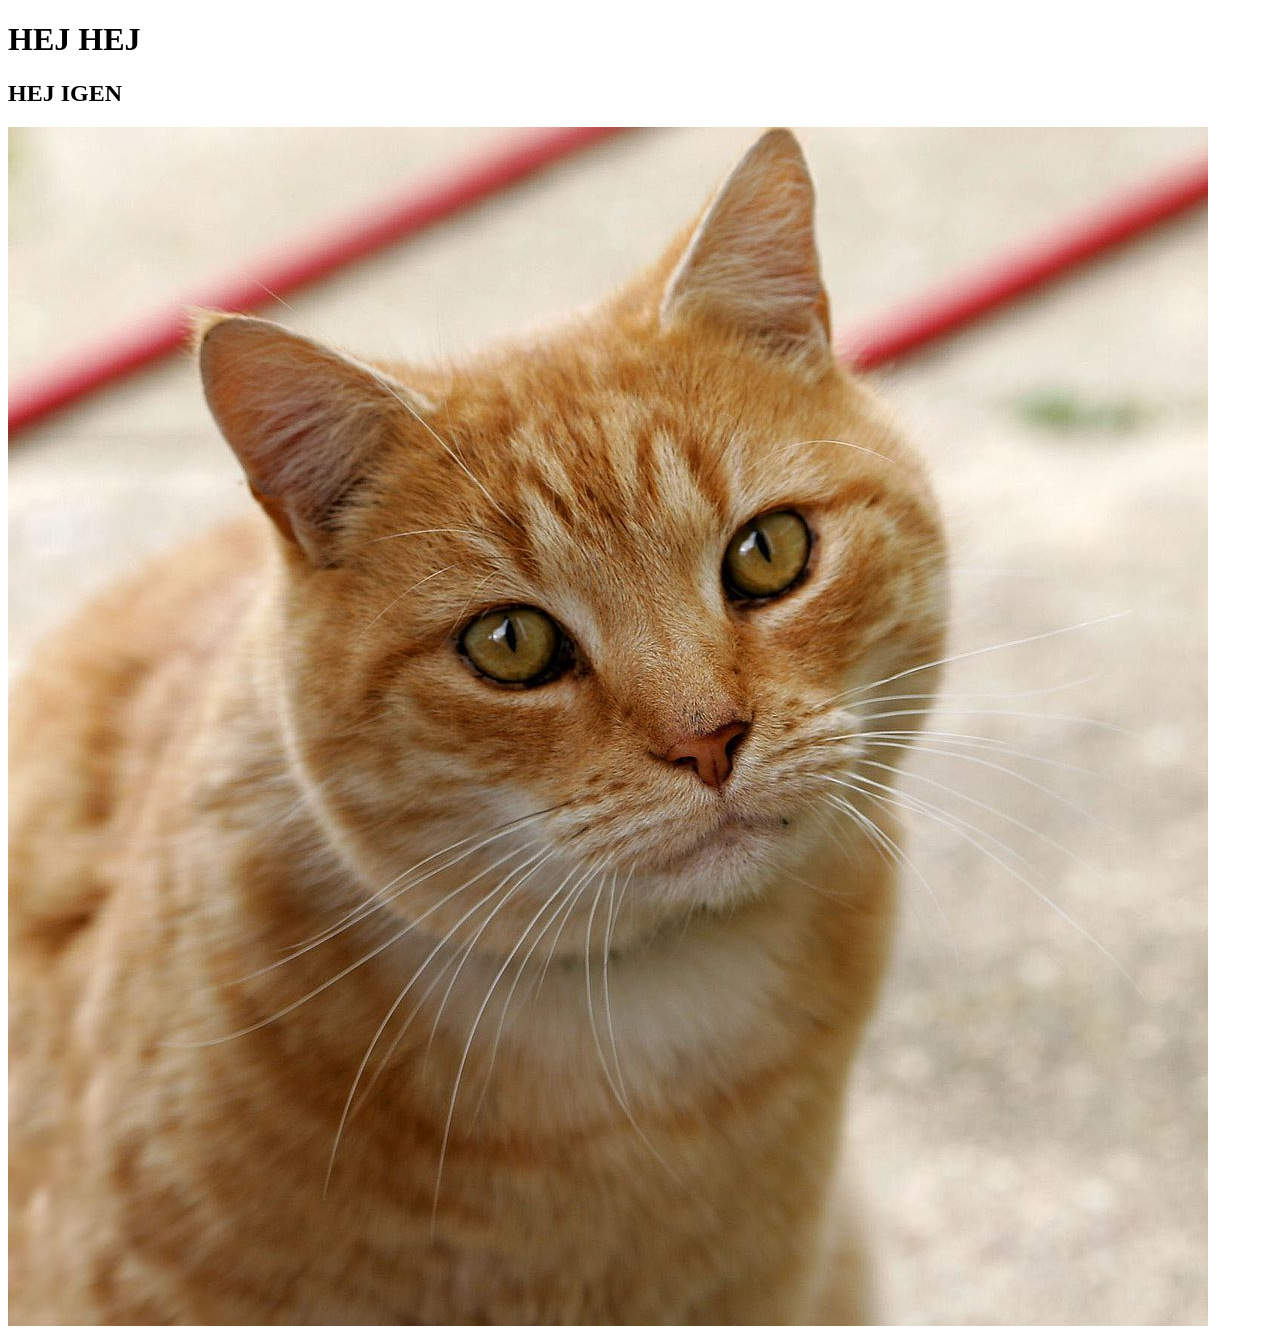
<file: docs/index.html>
<!DOCTYPE html><html lang="en"><head><meta charset="utf-8"><meta http-equiv="X-UA-Compatible" content="IE=edge"><meta name="viewport" content="width=device-width, initial-scale=1.0"><title>Document</title><script src="index.c4c6d010.js" type="module"></script><link rel="stylesheet" href="index.7f55878b.css"></head><body> <h1>HEJ HEJ</h1> <h2>HEJ IGEN</h2>  </body></html>
</file>
<file: docs/index.7f55878b.css>
/*# sourceMappingURL=index.7f55878b.css.map */
</file>
